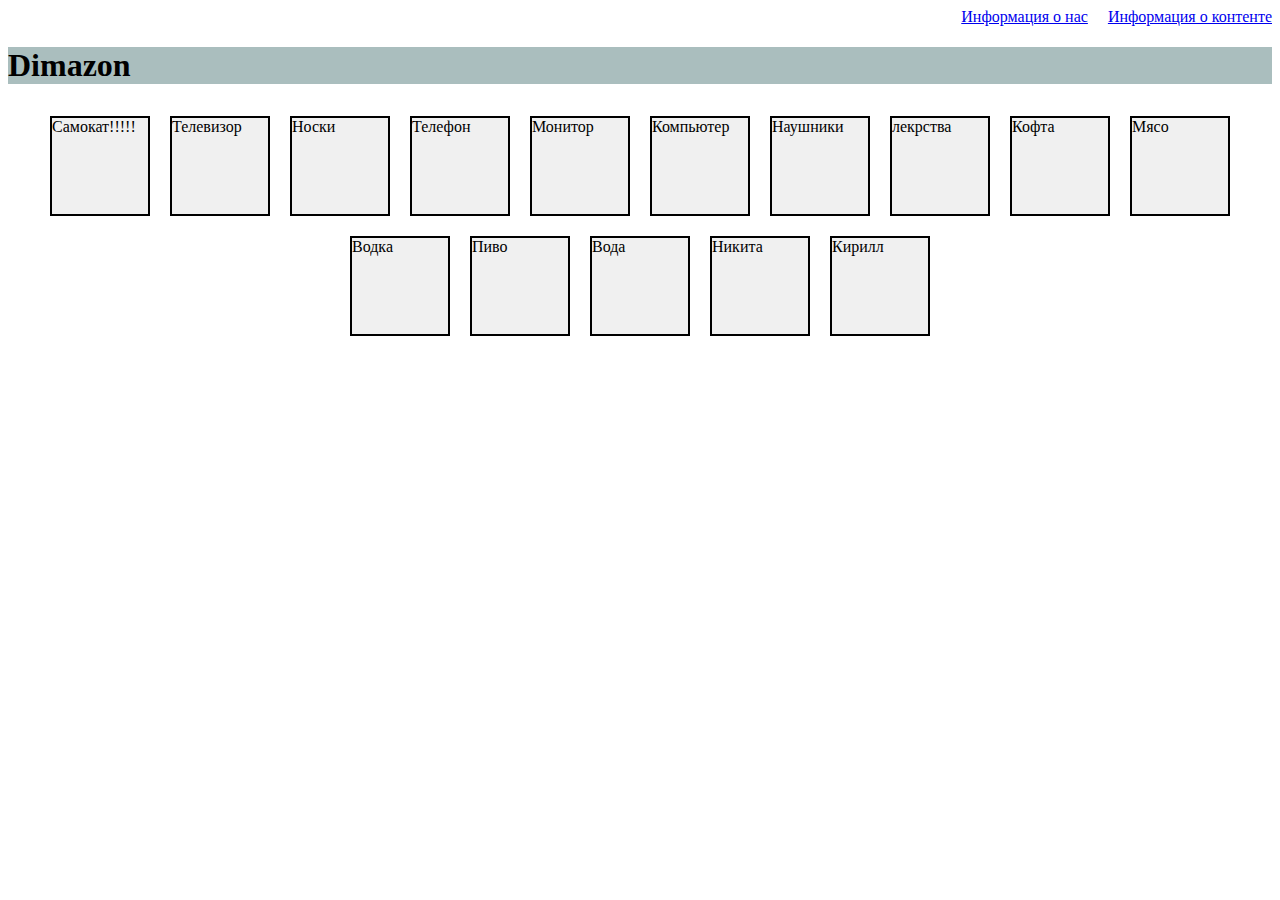
<file: index.html>
<!DOCTYPE html>
<html lang="en">

<head>
    <meta charset="UTF-8">
    <meta name="viewport" content="width=device-width, initial-scale=1.0">
    <link rel="stylesheet" href="./static/style.css">
    <title>Dimazon</title>
</head>

<body>

    <nav>
        <div id="navbar">
            <div><a href="./page.html">Информация о нас</a></div>
            <div><a href="./page2.html">Информация о контенте</a></div>
        </div>
    </nav>
    <header>
        <h1>Dimazon</h1>
    </header>

    <nav>
        <div id="parents">
            <div class="box">Самокат!!!!!</div>
            <div class="box">Телевизор</div>
            <div class="box">Носки</div>
            <div class="box">Телефон</div>
            <div class="box">Монитор</div>
            <div class="box">Компьютер</div>
            <div class="box">Наушники</div>
            <div class="box">лекрства</div>
            <div class="box">Кофта</div>
            <div class="box">Мясо</div>
            <div class="box">Водка</div>
            <div class="box">Пиво</div>
            <div class="box">Вода</div>
            <div class="box">Никита</div>
            <div class="box">Кирилл</div>
        </div>
    </nav>

</body>


</html>
</file>
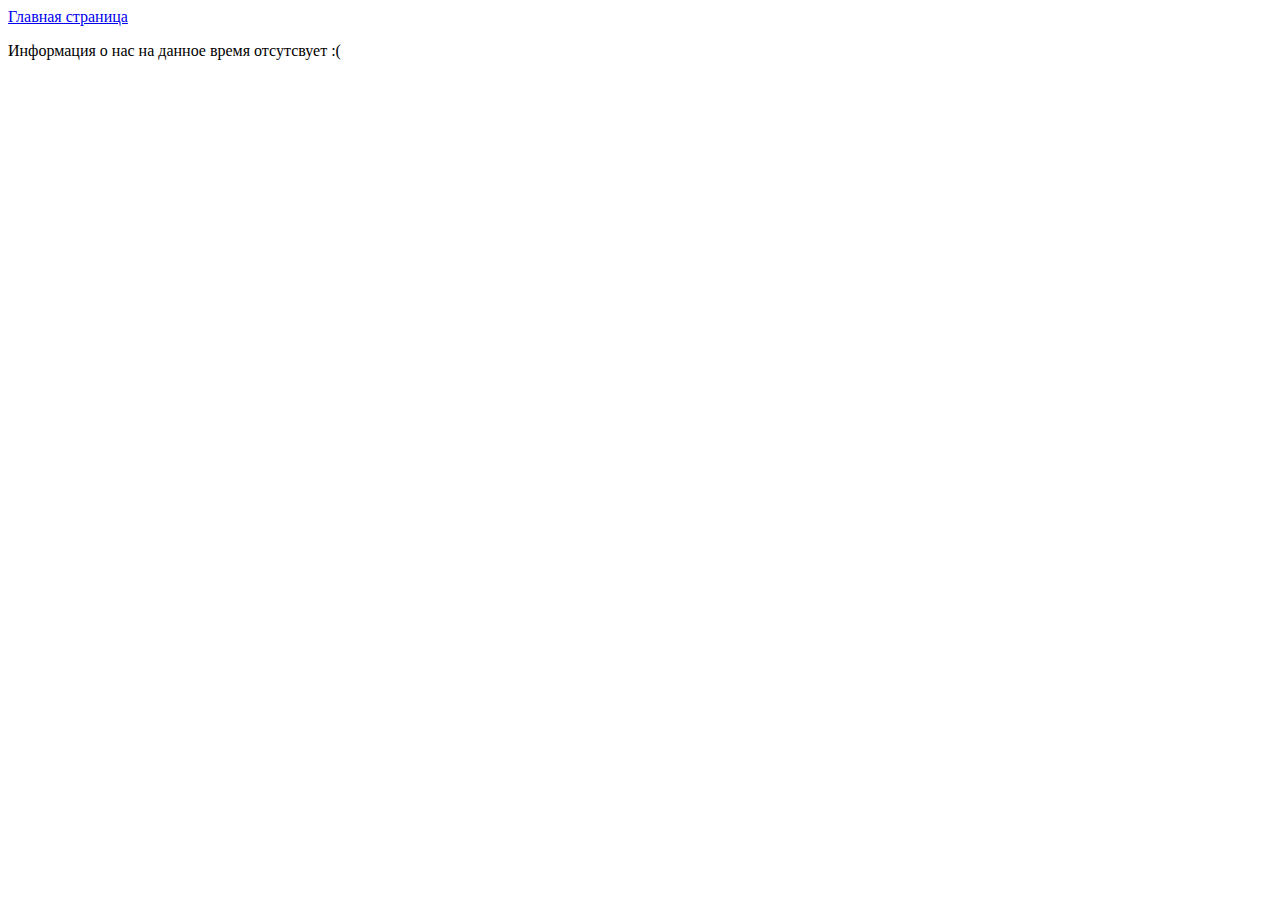
<file: page.html>
<!DOCTYPE html>
<html lang="en">

<head>
    <meta charset="UTF-8">
    <meta name="viewport" content="width=device-width, initial-scale=1.0">
    <title>About Dimazon</title>
</head>

<body>
    <nav>
        <div>
            <div><a href="./index.html">Главная страница</a></div>
            <div></div>
            <div></div>
            <div></div>
            <div></div>
        </div>
    </nav>
    <p>Информация о нас на данное время отсутсвует :( </p>
</body>

</html>
</file>
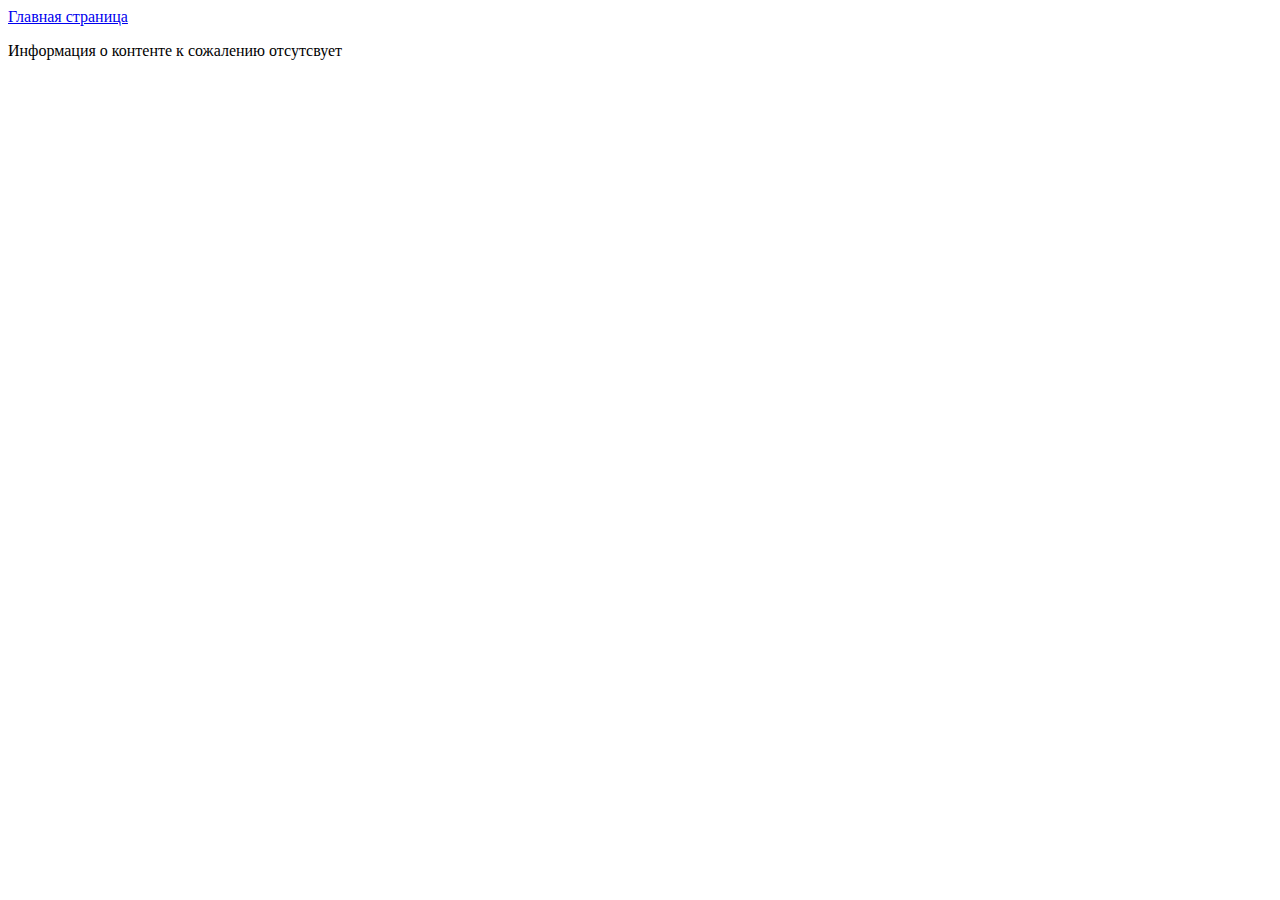
<file: page2.html>
<!DOCTYPE html>
<html lang="en">

<head>
    <meta charset="UTF-8">
    <meta name="viewport" content="width=device-width, initial-scale=1.0">
    <title>AboutContent</title>
</head>

<body>
    <nav>
        <div>
            <div><a href="./index.html">Главная страница</a></div>
            <div></div>
            <div></div>
            <div></div>
            <div></div>
        </div>
    </nav>
    <p>Информация о контенте к сожалению отсутсвует </p>
</body>

</html>
</file>
<file: static/style.css>
h1 {
    background-color: rgb(170, 190, 190);
}

#navbar {
    display: flex;
    justify-content: flex-end;
    gap: 20px;
    flex-wrap: wrap;
}

#parents {
    display: flex;
    justify-content: center;
    flex-wrap: wrap;
}

.box {
    width: 100px;
    height: 100px;
    border: 2px solid #000;
    background-color: #f0f0f0;
    margin: 10px;
    box-sizing: border-box;
}
</file>
